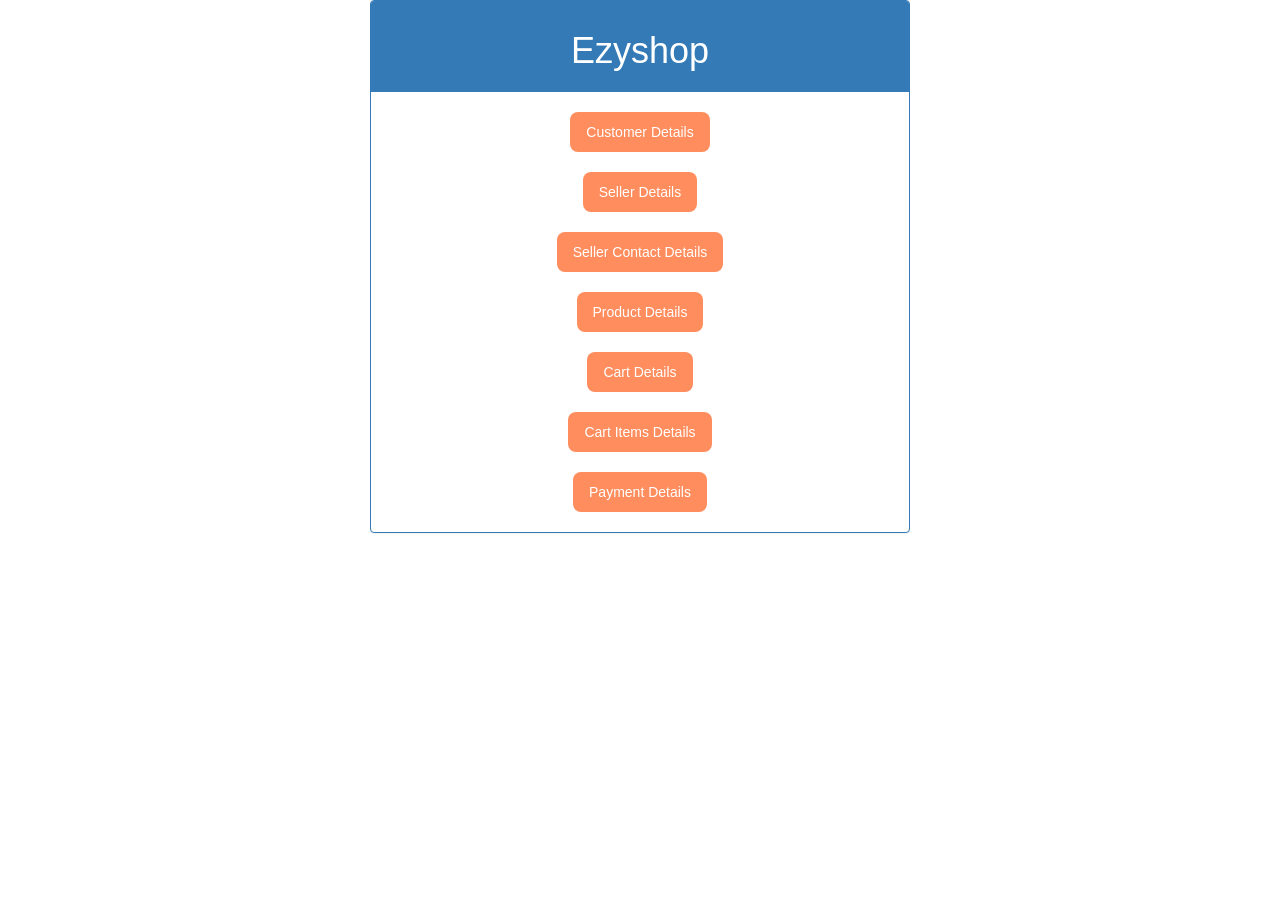
<file: index.html>
<!DOCTYPE html>
<html>
  <head>
    <title>DBMS Project</title>
    <link rel="stylesheet" type="text/css" href="bootstrap.css" />
    <style>
        
        .button-1 {
        background-color: #ff8d5d;
        border-radius: 8px;
        border-style: none;
        box-sizing: border-box;
        color: #FFFFFF;
        cursor: pointer;
        display: inline-block;
        font-family: "Haas Grot Text R Web", "Helvetica Neue", Helvetica, Arial, sans-serif;
        font-size: 14px;
        font-weight: 500;
        height: 40px;
        line-height: 20px;
        list-style: none;
        margin: 0;
        outline: none;
        padding: 10px 16px;
        position: relative;
        text-align: center;
        text-decoration: none;
        transition: color 100ms;
        vertical-align: baseline;
        user-select: none;
        -webkit-user-select: none;
        touch-action: manipulation;
        }

        .button-1:hover,
        .button-1:focus {
        background-color: #F082AC;
        }

        a:link { text-decoration: none; color: #FFFFFF}


        a:visited { text-decoration: none; color: #FFFFFF}


        a:hover { text-decoration: none; color: #200216}


        a:active { text-decoration: none; color: #FFFFFF}

        .rkayy{
            
            text-align: center;
        }
        

    </style>
  </head>
  <body>
    <div class="container">
      <div class="row col-md-6 col-md-offset-3">
        <div class="panel panel-primary">
          <div class="panel-heading text-center">
            <h1>Ezyshop</h1>
          </div>
          <div class="rkayy">
            <br />
            <button class="button-1" role="button"><a href="./customer.html">Customer Details</a></button>
            <br />
            <br />
            <button class="button-1" role="button"><a href="./seller.html">Seller Details</a></button>
            <br />
            <br />
            <button class="button-1" role="button"><a href="./seller_phone_num.html">Seller Contact Details</a></button>
            <br />
            <br />
            <button class="button-1" role="button"><a href="./product.html">Product Details</a></button>
            <br />
            <br />
            <button class="button-1" role="button"><a href="./cart.html">Cart Details</a></button>
            <br />
            <br />
            <button class="button-1" role="button"><a href="./cart_item.html">Cart Items Details</a></button>
            <br />
            <br />
            <button class="button-1" role="button"><a href="./payment.html">Payment Details</a></button>
            <br />
            <br />
            </div>
          
        </div>
      </div>
    </div>
  </body>
</html>
</file>
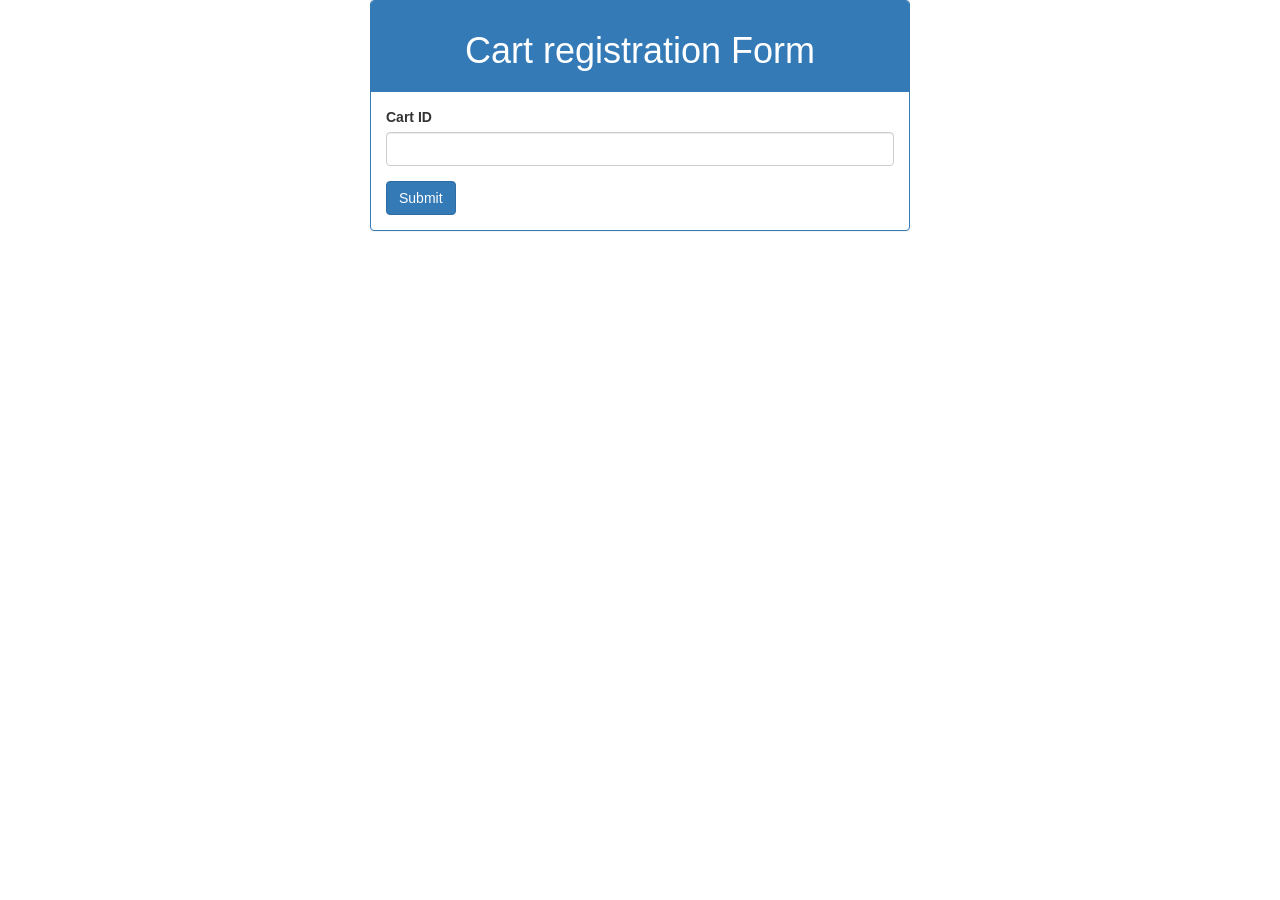
<file: cart.html>
<!DOCTYPE html>
<html>
  <head>
    <title>Cart Registration Form</title>
    <link rel="stylesheet" type="text/css" href="bootstrap.css" />
  </head>
  <body>
    <div class="container">
      <div class="row col-md-6 col-md-offset-3">
        <div class="panel panel-primary">
          <div class="panel-heading text-center">
            <h1>Cart registration Form</h1>
          </div>
          <div class="panel-body">
            <form action="cart.php" method="post">
                <div class="form-group">
                    <label for="Cart_id">Cart ID</label>
                    <input
                      type="text"
                      class="form-control"
                      id="Cart_id"
                      name="Cart_id"
                    />
                  </div>
              
              
              
              <input type="submit" class="btn btn-primary" />
            </form>
          </div>
          
        </div>
      </div>
    </div>
  </body>
</html>
</file>
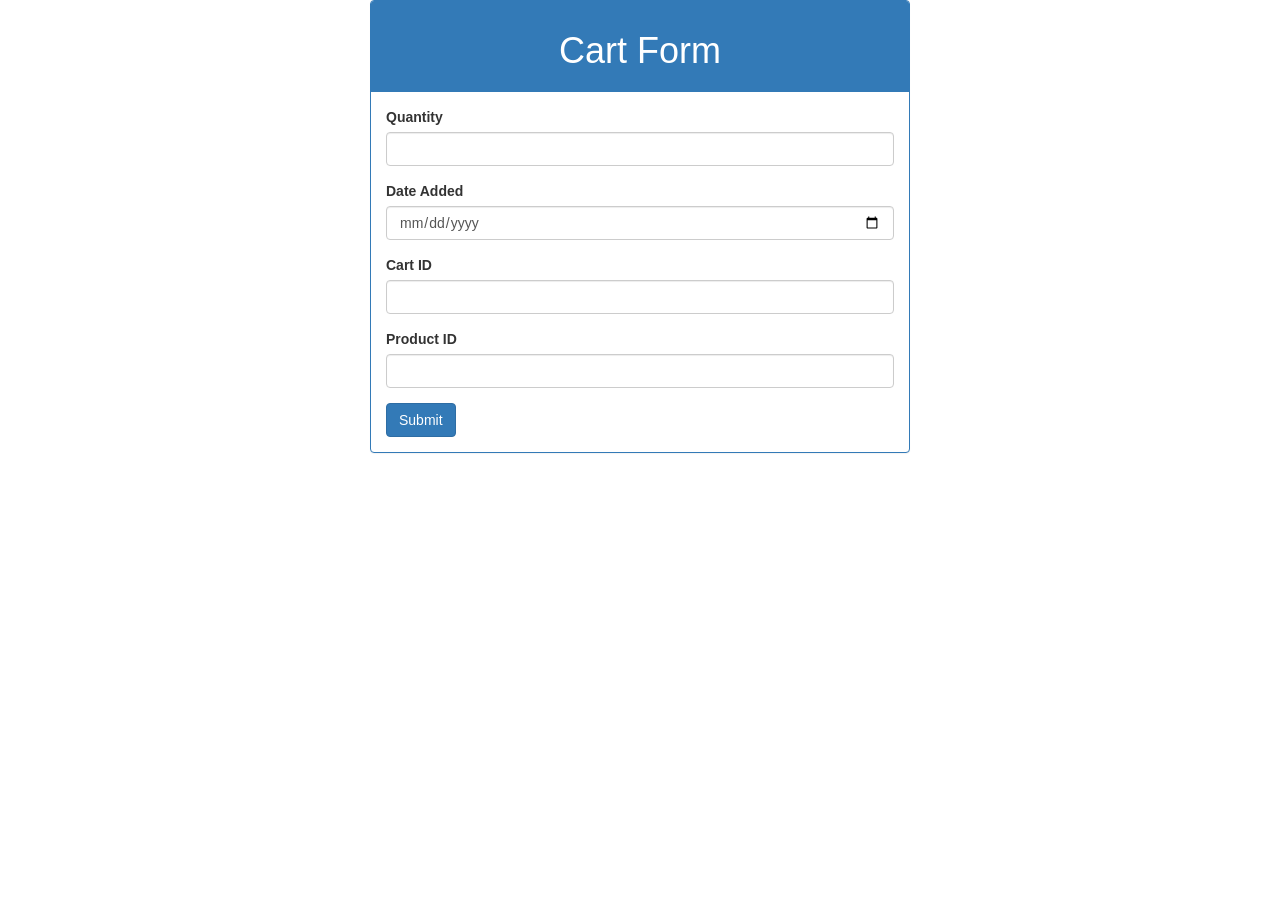
<file: cart_item.html>
<!DOCTYPE html>
<html>
  <head>
    <title>Cart Form</title>
    <link rel="stylesheet" type="text/css" href="bootstrap.css" />
  </head>
  <body>
    <div class="container">
      <div class="row col-md-6 col-md-offset-3">
        <div class="panel panel-primary">
          <div class="panel-heading text-center">
            <h1>Cart Form</h1>
          </div>
          <div class="panel-body">
            <form action="cart_item.php" method="post">
                <div class="form-group">
                    <label for="Quantity_wished">Quantity</label>
                    <input
                      type="number"
                      class="form-control"
                      id="Quantity_wished"
                      name="Quantity_wished"
                    />
                  </div>
              <div class="form-group">
                <label for="Date_Added">Date Added</label>
                <input
                  type="date"
                  class="form-control"
                  id="Date_Added"
                  name="Date_Added"
                />
              </div>
              <div class="form-group">
                <label for="Cart_id">Cart ID</label>
                <input
                  type="text"
                  class="form-control"
                  id="Cart_id"
                  name="Cart_id"
                />
              </div>
              <div class="form-group">
                <label for="Product_id">Product ID</label>
                <input
                  type="text"
                  class="form-control"
                  id="Product_id"
                  name="Product_id"
                />
              </div>
              
              <input type="submit" class="btn btn-primary" />
            </form>
          </div>
          
        </div>
      </div>
    </div>
  </body>
</html>
</file>
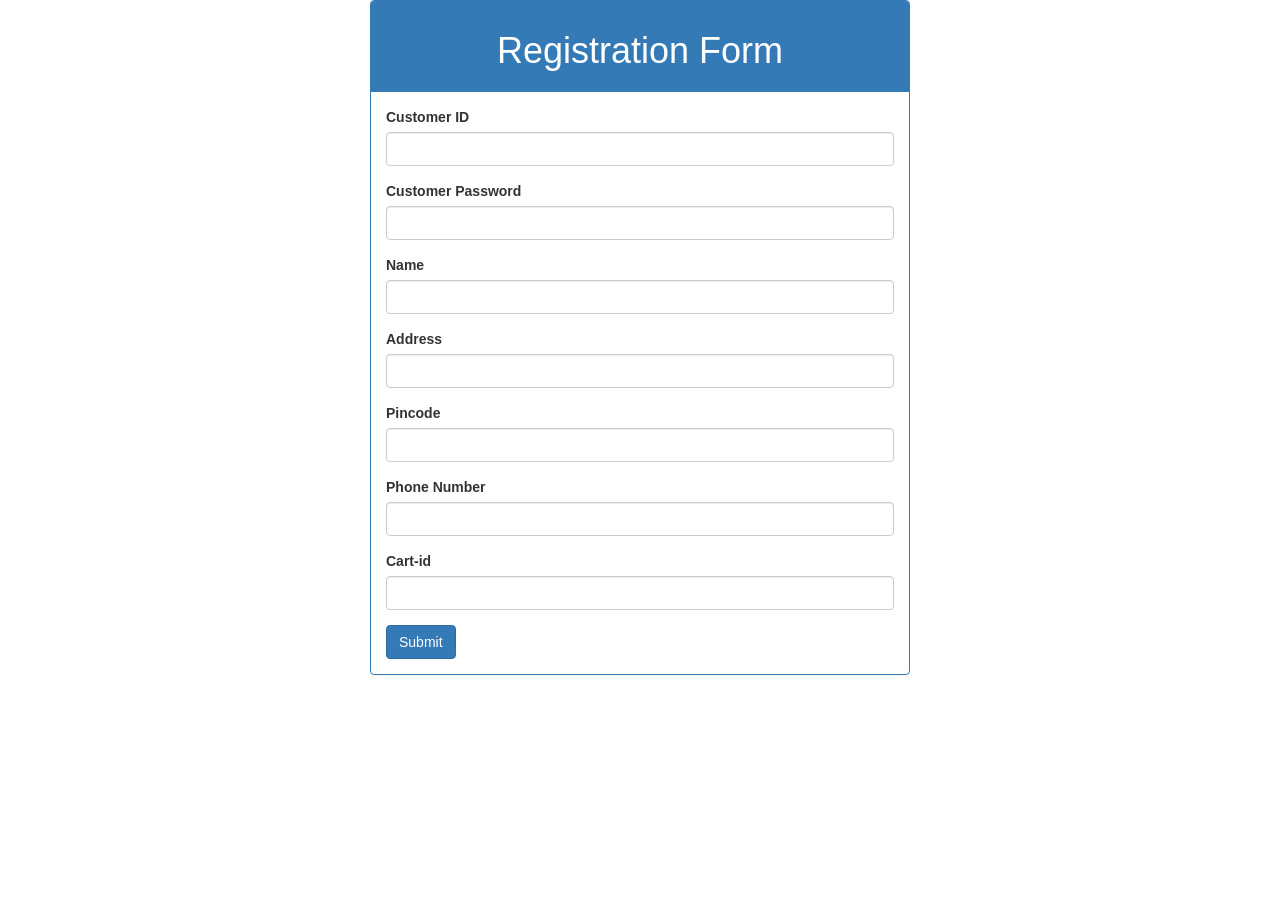
<file: customer.html>
<!DOCTYPE html>
<html>
  <head>
    <title>Registration Page</title>
    <link rel="stylesheet" type="text/css" href="bootstrap.css" />
  </head>
  <body>
    <div class="container">
      <div class="row col-md-6 col-md-offset-3">
        <div class="panel panel-primary">
          <div class="panel-heading text-center">
            <h1>Registration Form</h1>
          </div>
          <div class="panel-body">
            <form action="customer.php" method="post">
                <div class="form-group">
                    <label for="Customer_id">Customer ID</label>
                    <input
                      type="text"
                      class="form-control"
                      id="Customer_id"
                      name="Customer_id"
                    />
                  </div>
              <div class="form-group">
                <label for="c_pass">Customer Password</label>
                <input
                  type="text"
                  class="form-control"
                  id="c_pass"
                  name="c_pass"
                />
              </div>
              <div class="form-group">
                <label for="Name">Name</label>
                <input
                  type="text"
                  class="form-control"
                  id="Name"
                  name="Name"
                />
              </div>
              <div class="form-group">
                <label for="Address">Address</label>
                <input
                  type="text"
                  class="form-control"
                  id="Address"
                  name="Address"
                />
              </div>
              <div class="form-group">
                <label for="Pincode">Pincode</label>
                <input
                  type="number"
                  class="form-control"
                  id="Pincode"
                  name="Pincode"
                />
              </div>
              <div class="form-group">
                <label for="Phone_number_s">Phone Number</label>
                <input
                  type="number"
                  class="form-control"
                  id="Phone_number_s"
                  name="Phone_number_s"
                />
              </div>
              <div class="form-group">
                <label for="Cart_id">Cart-id</label>
                <input
                  type="text"
                  class="form-control"
                  id="Cart_id"
                  name="Cart_id"
                />
              </div>
              <input type="submit" class="btn btn-primary" />
            </form>
          </div>
          
        </div>
      </div>
    </div>
  </body>
</html>
</file>
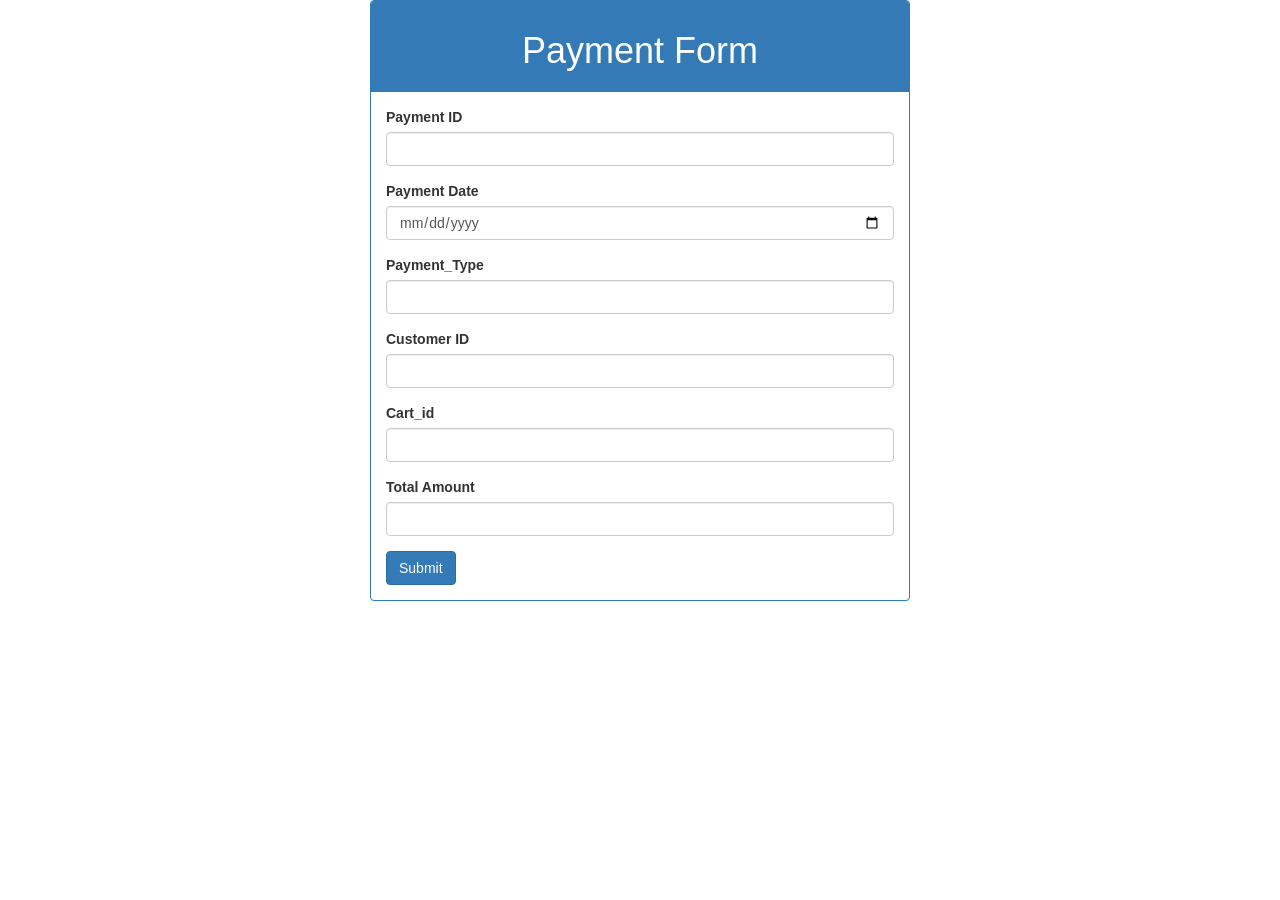
<file: payment.html>
<!DOCTYPE html>
<html>
  <head>
    <title>Payment Form</title>
    <link rel="stylesheet" type="text/css" href="bootstrap.css" />
  </head>
  <body>
    <div class="container">
      <div class="row col-md-6 col-md-offset-3">
        <div class="panel panel-primary">
          <div class="panel-heading text-center">
            <h1>Payment Form</h1>
          </div>
          <div class="panel-body">
            <form action="payment.php" method="post">
                <div class="form-group">
                    <label for="payment_id">Payment ID</label>
                    <input
                      type="text"
                      class="form-control"
                      id="payment_id"
                      name="payment_id"
                    />
                  </div>
              <div class="form-group">
                <label for="payment_date">Payment Date</label>
                <input
                  type="date"
                  class="form-control"
                  id="payment_date"
                  name="payment_date"
                />
              </div>
              <div class="form-group">
                <label for="Payment_type">Payment_Type</label>
                <input
                  type="text"
                  class="form-control"
                  id="Payment_type"
                  name="Payment_type"
                />
              </div>
              <div class="form-group">
                <label for="Customer_id">Customer ID</label>
                <input
                  type="text"
                  class="form-control"
                  id="Customer_id"
                  name="Customer_id"
                />
              </div>
              <div class="form-group">
                <label for="Cart_id">Cart_id</label>
                <input
                  type="text"
                  class="form-control"
                  id="Cart_id"
                  name="Cart_id"
                />
              </div>
              <div class="form-group">
                <label for="total_amount">Total Amount</label>
                <input
                  type="number"
                  class="form-control"
                  id="total_amount"
                  name="total_amount"
                />
              </div>
              
              <input type="submit" class="btn btn-primary" />
            </form>
          </div>
          
        </div>
      </div>
    </div>
  </body>
</html>
</file>
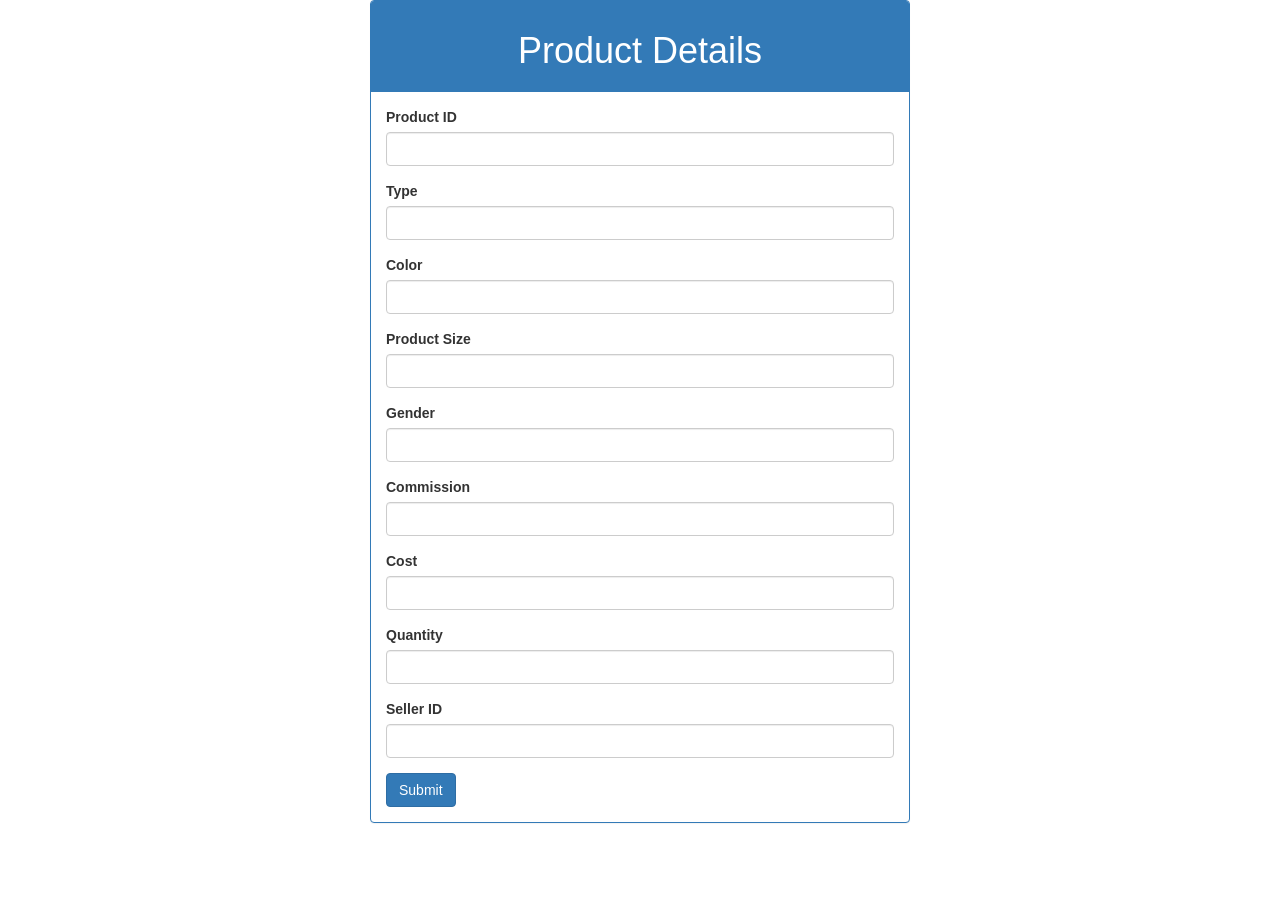
<file: product.html>
<!DOCTYPE html>
<html>
  <head>
    <title>Product Page</title>
    <link rel="stylesheet" type="text/css" href="bootstrap.css" />
  </head>
  <body>
    <div class="container">
      <div class="row col-md-6 col-md-offset-3">
        <div class="panel panel-primary">
          <div class="panel-heading text-center">
            <h1>Product Details</h1>
          </div>
          <div class="panel-body">
            <form action="product.php" method="post">
                <div class="form-group">
                    <label for="Product_id">Product ID</label>
                    <input
                      type="text"
                      class="form-control"
                      id="Product_id"
                      name="Product_id"
                    />
                  </div>
              <div class="form-group">
                <label for="Type">Type</label>
                <input
                  type="text"
                  class="form-control"
                  id="Type"
                  name="Type"
                />
              </div>
              <div class="form-group">
                <label for="Color">Color</label>
                <input
                  type="text"
                  class="form-control"
                  id="Color"
                  name="Color"
                />
              </div>
              <div class="form-group">
                <label for="P_Size">Product Size</label>
                <input
                  type="text"
                  class="form-control"
                  id="P_Size"
                  name="P_Size"
                />
              </div>
              <div class="form-group">
                <label for="Gender">Gender</label>
                <input
                  type="text"
                  class="form-control"
                  id="Gender"
                  name="Gender"
                />
              </div>
              <div class="form-group">
                <label for="Commission">Commission</label>
                <input
                  type="number"
                  class="form-control"
                  id="Commission"
                  name="Commission"
                />
              </div>
              <div class="form-group">
                <label for="Cost">Cost</label>
                <input
                  type="number"
                  class="form-control"
                  id="Cost"
                  name="Cost"
                />
              </div>
              <div class="form-group">
                <label for="Quantity">Quantity</label>
                <input
                  type="number"
                  class="form-control"
                  id="Quantity"
                  name="Quantity"
                />
              </div>
              <div class="form-group">
                <label for="Seller_id">Seller ID</label>
                <input
                  type="text"
                  class="form-control"
                  id="Seller_id"
                  name="Seller_id"
                />
              </div>
              <input type="submit" class="btn btn-primary" />
            </form>
          </div>
          
        </div>
      </div>
    </div>
  </body>
</html>
</file>
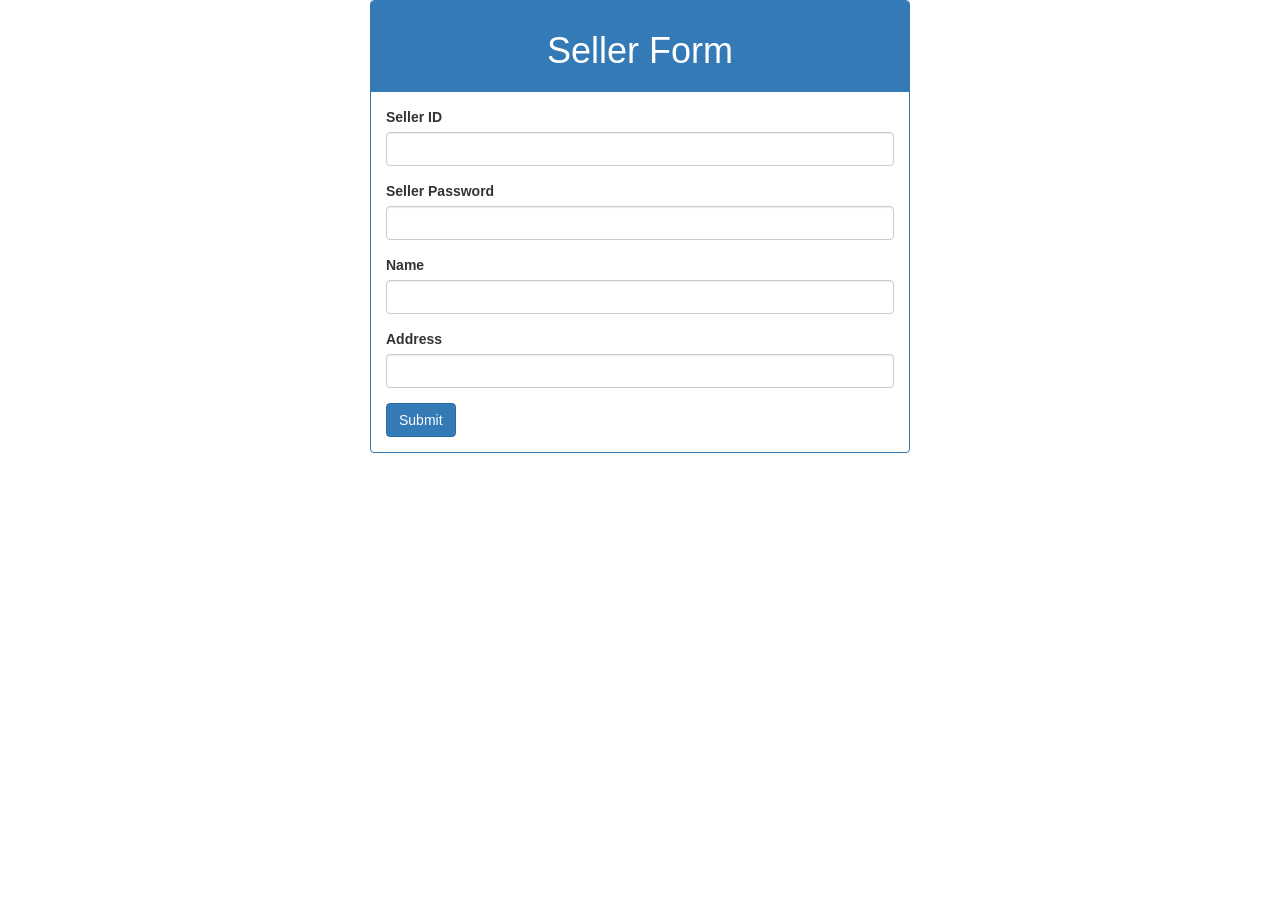
<file: seller.html>
<!DOCTYPE html>
<html>
  <head>
    <title>Seller Form</title>
    <link rel="stylesheet" type="text/css" href="bootstrap.css" />
  </head>
  <body>
    <div class="container">
      <div class="row col-md-6 col-md-offset-3">
        <div class="panel panel-primary">
          <div class="panel-heading text-center">
            <h1>Seller Form</h1>
          </div>
          <div class="panel-body">
            <form action="seller.php" method="post">
                <div class="form-group">
                    <label for="Seller_id">Seller ID</label>
                    <input
                      type="text"
                      class="form-control"
                      id="Seller_id"
                      name="Seller_id"
                    />
                  </div>
              <div class="form-group">
                <label for="s_pass">Seller Password</label>
                <input
                  type="text"
                  class="form-control"
                  id="s_pass"
                  name="s_pass"
                />
              </div>
              <div class="form-group">
                <label for="Name">Name</label>
                <input
                  type="text"
                  class="form-control"
                  id="Name"
                  name="Name"
                />
              </div>
              <div class="form-group">
                <label for="Address">Address</label>
                <input
                  type="text"
                  class="form-control"
                  id="Address"
                  name="Address"
                />
              </div>
              
              <input type="submit" class="btn btn-primary" />
            </form>
          </div>
          
        </div>
      </div>
    </div>
  </body>
</html>
</file>
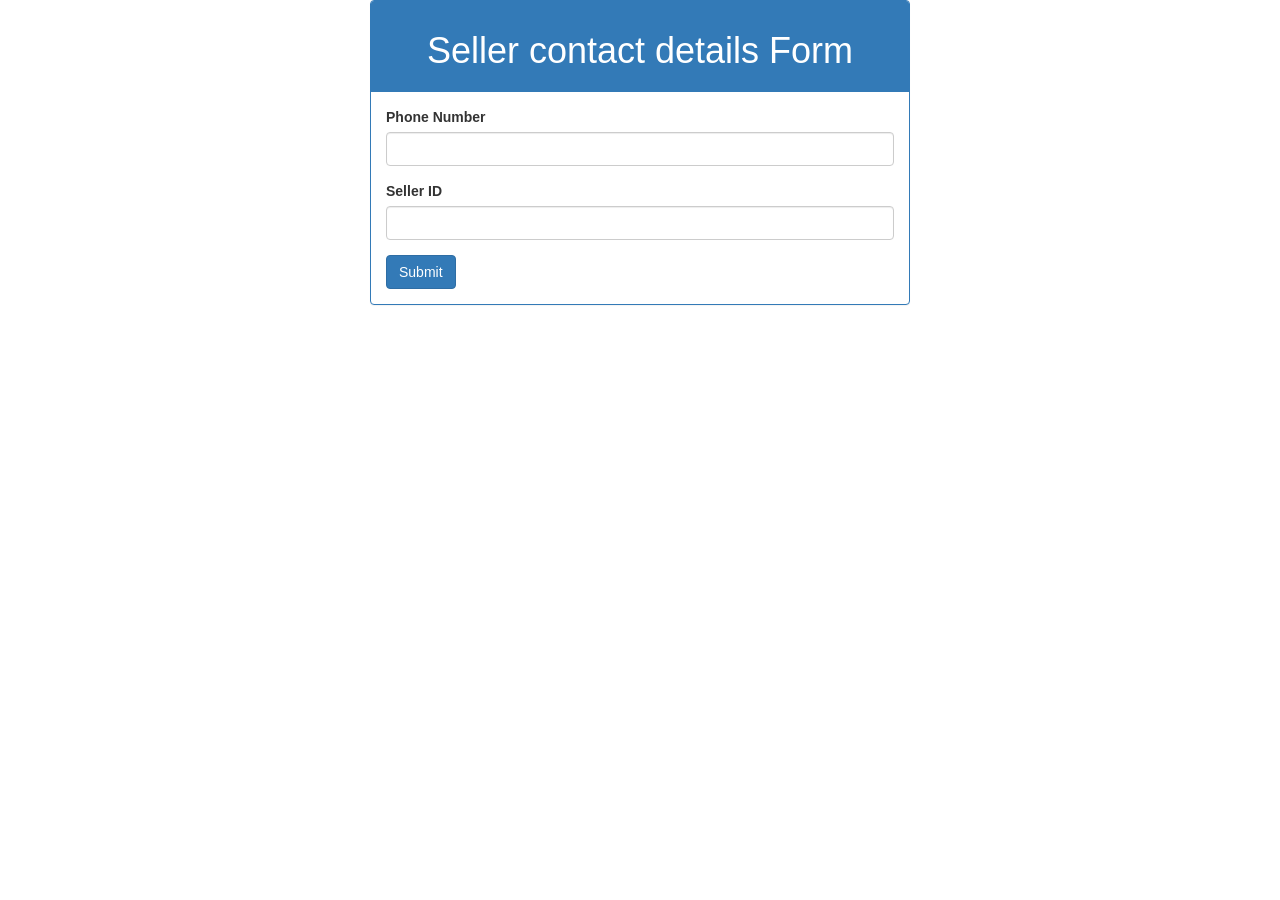
<file: seller_phone_num.html>
<!DOCTYPE html>
<html>
  <head>
    <title>Seller phone details Form</title>
    <link rel="stylesheet" type="text/css" href="bootstrap.css" />
  </head>
  <body>
    <div class="container">
      <div class="row col-md-6 col-md-offset-3">
        <div class="panel panel-primary">
          <div class="panel-heading text-center">
            <h1>Seller contact details Form</h1>
          </div>
          <div class="panel-body">
            <form action="seller_phone_num.php" method="post">
                <div class="form-group">
                    <label for="Phone_num">Phone Number</label>
                    <input
                      type="number"
                      class="form-control"
                      id="Phone_num"
                      name="Phone_num"
                    />
                  </div>
                  <div class="form-group">
                    <label for="Seller_id">Seller ID</label>
                    <input
                      type="text"
                      class="form-control"
                      id="Seller_id"
                      name="Seller_id"
                    />
                  </div>
              
              
              
              <input type="submit" class="btn btn-primary" />
            </form>
          </div>
          
        </div>
      </div>
    </div>
  </body>
</html>
</file>
